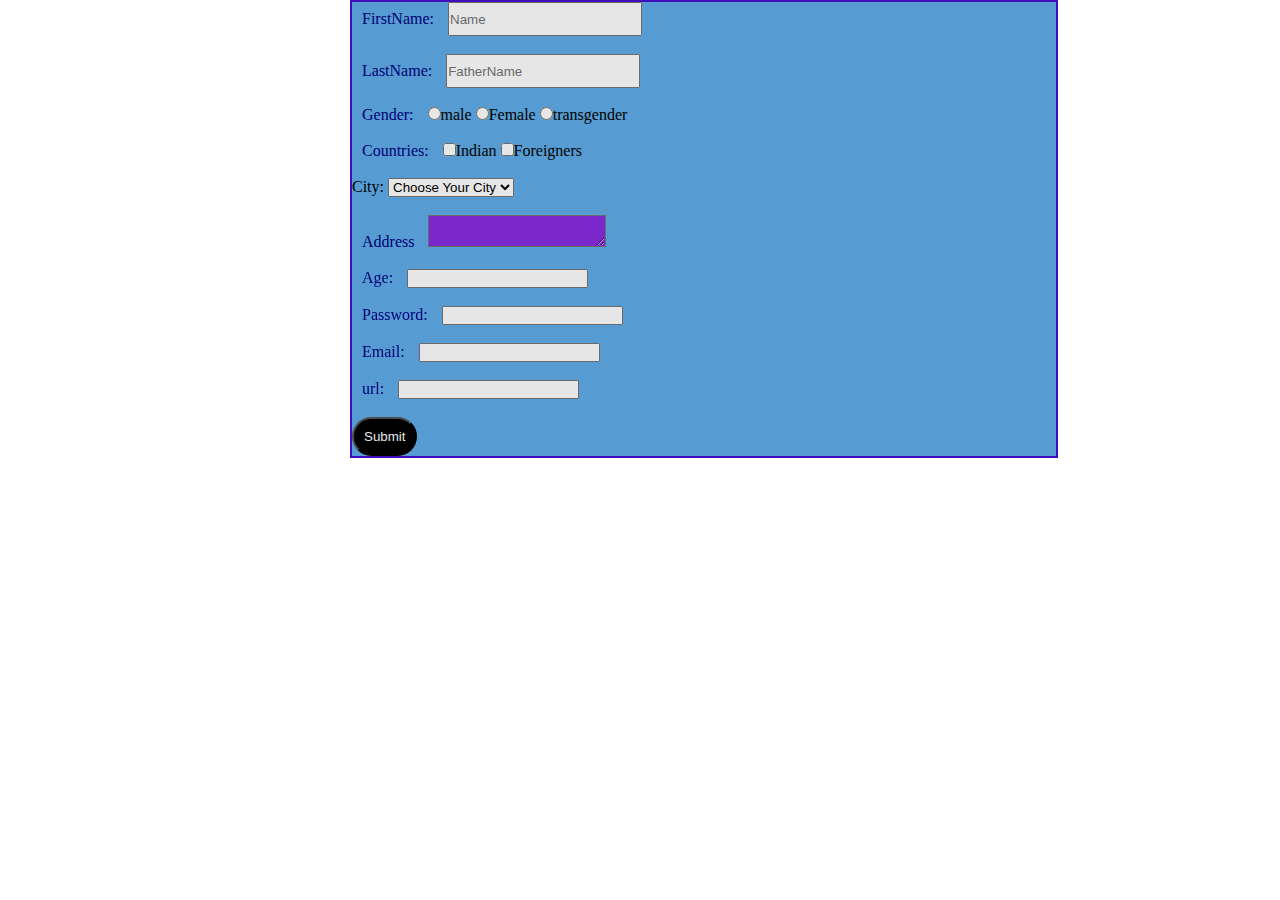
<file: index1.html>
<!DOCTYPE html>
<html lang="en">
<head>
    <meta charset="UTF-8">
    <meta name="viewport" content="width=device-width, initial-scale=1.0">
    <title>Document</title>
</head>
<style>
  *{
    margin: 0;
    padding:0;
}form{
background-color:rgb(95, 173, 233);
filter:brightness(90%);
width:55%;
border:2px solid rgb(71, 16, 209);
margin-left:350px;

}label{
    color:navy;
    padding:10px;
}input[type="text"]{
    height:30px;
    width:190px;
}option{
    background-color:rgb(133, 182, 203);
}textarea{
    background-color: blueviolet;
}button{
    background-color:black ;
    color:white;
    padding:10px;
    border-radius:30px;
}  body {
          background-image: url('https://3.bp.blogspot.com/-906HDJiF4Nk/UbAN4_DrK_I/AAAAAAAAAvE/pZQwo-u2RbQ/s1600/Background+images.jpg');
          background-repeat: no-repeat;
          background-attachment: fixed;
          background-size: 100% 100%;
        }
      
</style>
<body>
        
    <section id="Register">
        <form>
         
            <label>FirstName:</label>
            <input type="text"
            placeholder="Name"><br><br>
            <label>LastName:</label>
            <input type="text"
            placeholder="FatherName"required><br><br>
            <label>Gender:</label>
            <input type="radio">male
            <input type="radio">Female
            <input type="radio">transgender<br><br>
            <label>Countries:</label>
            <input type="checkbox">Indian
            <input type="checkbox">Foreigners<br><br>
            
            <lable>City:</lable>
                <select>
            <option>Choose Your City</option>
            <option>Coimbatore</option>
            <option>Selam,</option>
            <option>Chennai</option>
                </select><br> <br>
               
                <label>Address</label>
                <textarea row "3">
            
            
                </textarea><br><br>
                <label>Age:</label>
                <input type="number"><br><br>
                <label>Password:</label>
                <input type="password"
                pattern="(?=,+\d)(?=,'[a-z])(?=,+[A-Z]),{6,}"
            title="Must contain at least one number and one
             uppercase and lowercase letter, and at least 6 or more characters"required><br><br>
                <label>Email:</label>
                <input type="Email"required><br><br>
               
                <label>url:</label>
                <input type="url"required><br><br>
               
               
                    
            
            
            
            
            
                <button>Submit</button>
            
    </section>
    
</body>
</html>
</file>
